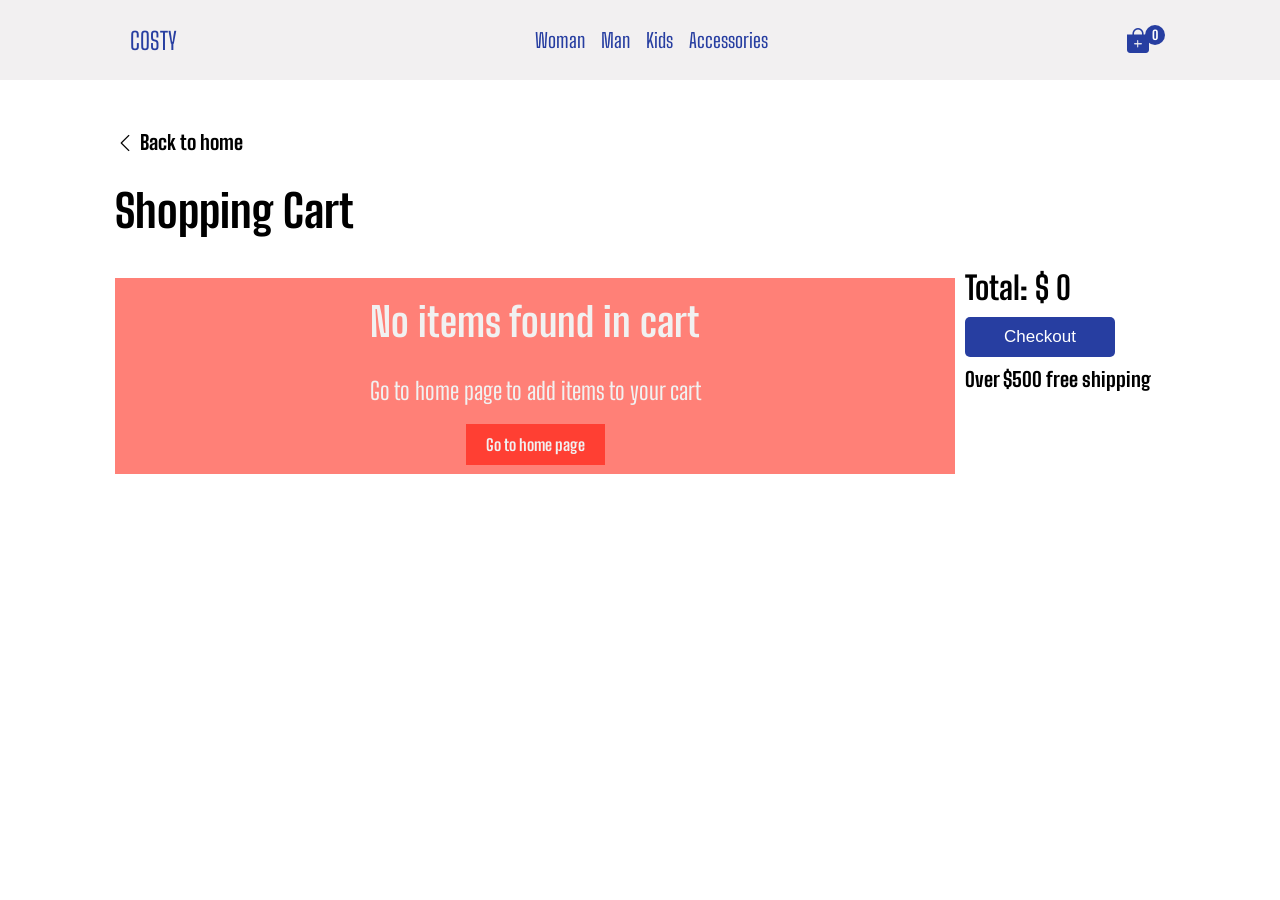
<file: cart.html>
<!DOCTYPE html>
<html lang="en">
	<head>
		<meta charset="UTF-8" />
		<meta name="viewport" content="width=device-width, initial-scale=1.0" />
		<title>Costy-Cart Page</title>
		<!-- * Css Link -->
		<link rel="stylesheet" href="./styles/style.css" />
		<!-- * Bootstrap Icons CDN -->
		<link
			rel="stylesheet"
			href="https://cdn.jsdelivr.net/npm/bootstrap-icons@1.13.1/font/bootstrap-icons.min.css"
		/>
	</head>
	<body>
		<!-- * Header -->
		<header>
			<!-- Container -->
			<div class="container">
				<!-- Menu Icon -->
				<i class="bi bi-list" id="menu-btn"></i>

				<!-- Logo -->
				<a href="/index.html" class="logo">COSTY</a>

				<!-- Nav -->
				<nav>
					<a href="#">Woman</a>
					<a href="#">Man</a>
					<a href="#">Kids</a>
					<a href="#">Accessories</a>
				</nav>

				<!-- Basket Button -->
				<a href="/cart.html">
					<i class="bi bi-bag-plus-fill" data-quantity="0" id="basket-btn"></i>
				</a>
			</div>
		</header>

		<!-- * Cart Container -->
		<section class="container cart-container">
			<!-- Back To Home Button -->
			<a href="/index.html" class="back-to-home-button">
				<i class="bi bi-chevron-left"></i> <span>Back to home</span>
			</a>

			<!-- Title -->
			<h2 class="cart-title">Shopping Cart</h2>

			<!-- Wrapper -->
			<div class="cart-wrapper">
				<!-- Cart Items -->
				<div class="cart-items">
					<!-- <div class="cart-item">
						<img
							src="https://tse2.mm.bing.net/th?id=OIP.dSqrHEm2JkzhjXItj98veQHaJ3&w=474&h=474&c=7"
							alt="cart-item-image"
						/>

						<div class="cart-item-info">
							<h2 class="cart-item-title">Chestnut Brown</h2>

							<input
								type="number"
								min="1"
								value="1"
								class="cart-item-quantity"
							/>
						</div>

						<h3 class="cart-item-price">$74.9</h3>

						<button class="remove-button">Remove</button>
					</div>

					<div class="cart-item">
						<img
							src="https://tse2.mm.bing.net/th?id=OIP.dSqrHEm2JkzhjXItj98veQHaJ3&w=474&h=474&c=7"
							alt="cart-item-image"
						/>

						<div class="cart-item-info">
							<h2 class="cart-item-title">Chestnut Brown</h2>

							<input
								type="number"
								min="1"
								value="1"
								class="cart-item-quantity"
							/>
						</div>

						<h3 class="cart-item-price">$74.9</h3>

						<button class="remove-button">Remove</button>
					</div>

					<div class="cart-item">
						<img
							src="https://tse2.mm.bing.net/th?id=OIP.dSqrHEm2JkzhjXItj98veQHaJ3&w=474&h=474&c=7"
							alt="cart-item-image"
						/>

						<div class="cart-item-info">
							<h2 class="cart-item-title">Chestnut Brown</h2>

							<input
								type="number"
								min="1"
								value="1"
								class="cart-item-quantity"
							/>
						</div>

						<h3 class="cart-item-price">$74.9</h3>

						<button class="remove-button">Remove</button>
					</div>

					<div class="cart-item">
						<img
							src="https://tse2.mm.bing.net/th?id=OIP.dSqrHEm2JkzhjXItj98veQHaJ3&w=474&h=474&c=7"
							alt="cart-item-image"
						/>

						<div class="cart-item-info">
							<h2 class="cart-item-title">Chestnut Brown</h2>

							<input
								type="number"
								min="1"
								value="1"
								class="cart-item-quantity"
							/>
						</div>

						<h3 class="cart-item-price">$74.9</h3>

						<button class="remove-button">Remove</button>
					</div>

					<div class="cart-item">
						<img
							src="https://tse2.mm.bing.net/th?id=OIP.dSqrHEm2JkzhjXItj98veQHaJ3&w=474&h=474&c=7"
							alt="cart-item-image"
						/>

						<div class="cart-item-info">
							<h2 class="cart-item-title">Chestnut Brown</h2>

							<input
								type="number"
								min="1"
								value="1"
								class="cart-item-quantity"
							/>
						</div>

						<h3 class="cart-item-price">$74.9</h3>

						<button class="remove-button">Remove</button>
					</div> -->
				</div>
				<!-- Checkbox -->
				<div class="cart-checkbox">
					<!-- Total Price -->
					<h2>Total: <span class="cart-total">$ 0</span></h2>

					<!-- Checkout Button -->
					<button class="checkout-btn">Checkout</button>

					<p class="fee-title">Over $500 free shipping</p>
				</div>
			</div>
		</section>
		<!-- * Js Connection -->
		<script src="./js/main.js" type="module"></script>
	</body>
</html>
</file>
<file: styles/style.css>
@import url("https://fonts.googleapis.com/css2?family=Big+Shoulders:opsz,wght@10..72,100..900&display=swap");
header {
  background-color: #f2f0f1;
  position: sticky;
  height: 80px;
  top: 0;
  left: 0;
  width: 100%;
  z-index: 100;
}
header .container {
  display: flex;
  align-items: center;
  justify-content: space-between;
  padding: 25px;
}
header .container a {
  color: #273ea1;
}
header .container #menu-btn {
  font-size: 28px;
  color: #273ea1;
  cursor: pointer;
  display: none;
}
header .container .logo {
  font-size: 24px;
}
header .container nav {
  display: flex;
  align-items: center;
  gap: 16px;
}
header .container nav a {
  font-size: 20px;
}
header .container #basket-btn {
  font-size: 25px;
  cursor: pointer;
  position: relative;
}
header .container #basket-btn::after {
  content: attr(data-quantity);
  position: absolute;
  top: 0;
  right: -15px;
  font-size: 13px;
  background-color: #273ea1;
  color: #ffffff;
  width: 20px;
  height: 20px;
  border-radius: 50%;
  display: grid;
  place-items: center;
  font-style: normal;
  font-weight: bold;
}

@media (max-width: 800px) {
  .hero h1 {
    font-size: 80px !important;
    top: 40px !important;
  }
  .hero-image img {
    height: 90% !important;
  }
  .footer-c {
    grid-template-columns: 1fr !important;
    row-gap: 40px;
  }
  .cart-wrapper {
    grid-template-columns: 1fr !important;
    padding: 20px;
  }
}
@media (max-width: 600px) {
  #menu-btn {
    display: block !important;
  }
  nav {
    position: absolute;
    top: 100%;
    right: 0;
    left: 0;
    display: flex;
    flex-direction: column;
    background-color: #f2f0f1;
    gap: 8px;
    padding: 10px 0;
    box-shadow: 0 20px 20px rgba(237, 237, 237, 0.45);
    clip-path: circle(0% at 0% 0%);
    transition: all 0.5s ease;
  }
  nav.open {
    clip-path: circle(144% at 0% 0%);
  }
}
.hero {
  height: calc(100vh - 80px);
  max-height: 880px;
  display: flex;
  flex-direction: column;
  text-align: center;
  padding: 20px 0;
  position: relative;
}
.hero h1 {
  font-size: 120px;
  text-transform: uppercase;
  color: #273ea1;
  position: absolute;
  top: 15px;
  left: 50%;
  transform: translate(-50%);
  white-space: nowrap;
  z-index: -1;
}
.hero-image {
  height: 100%;
  width: 100%;
  display: flex;
  align-items: center;
  justify-content: center;
}
.hero-image img {
  width: 100%;
  height: 100%;
}

.products {
  padding: 10px;
}
.products h1 {
  text-align: center;
  margin: 30px 0;
  font-size: 64px;
}
.products .product-container {
  display: grid;
  grid-template-columns: repeat(auto-fit, minmax(250px, 1fr));
  gap: 16px;
}
.products .product-container .product img {
  width: 100%;
  height: 450px;
  -o-object-fit: cover;
     object-fit: cover;
}
.products .product-container .product-info {
  padding: 10px 15px;
}
.products .product-container .product-info h2 {
  font-size: 25px;
  color: #000;
  font-weight: 500;
  margin: 15px 0;
}
.products .product-container .product-info p {
  font-size: 20px;
  color: #273ea1;
  font-weight: 500;
  margin: 20px 0;
}
.products .product-container .product-info button {
  background-color: #273ea1;
  color: #ffffff;
  padding: 10px;
  width: 100%;
  cursor: pointer;
  font-size: 15px;
  font-weight: 500;
}

footer {
  background-color: #273ea1;
  color: #ffffff;
  margin-top: 50px;
  padding: 40px 10px;
}
footer .footer-c {
  display: grid;
  grid-template-columns: 3fr 1fr 1fr;
  gap: 16px;
  margin: 50px auto;
}
footer .footer-c .footer-box {
  display: flex;
  flex-direction: column;
}
footer .footer-c .footer-box h2 {
  font-size: 128px;
  text-transform: uppercase;
}
footer .footer-c .footer-box .social {
  display: flex;
  align-items: center;
  gap: 16px;
}
footer .footer-c .footer-box .social a {
  background-color: #ffffff;
  padding: 10px;
  font-size: 17px;
  border-radius: 50%;
}
footer .footer-c .footer-box .social a i {
  color: #273ea1;
}
footer .footer-c .footer-box h3 {
  font-size: 35px;
}
footer .footer-c .footer-box ul {
  margin-top: 30px;
  display: flex;
  flex-direction: column;
  gap: 15px;
}
footer .footer-c .footer-box ul li a {
  color: #ffffff;
  font-size: 17px;
}
footer .copyright {
  padding: 50px;
  font-size: 20px;
}

.cart-container {
  margin-top: 50px !important;
}
.cart-container .back-to-home-button {
  display: block;
  margin: 20px 10px;
  display: flex;
  align-items: center;
  gap: 5px;
  color: #000;
  font-size: 20px;
  font-weight: bold;
}
.cart-container .cart-title {
  margin: 30px 10px;
  font-size: 45px;
}
.cart-container .cart-wrapper {
  display: grid;
  grid-template-columns: 4fr 1fr;
  gap: 20px;
}
.cart-container .cart-wrapper .cart-items .cart-item {
  display: grid;
  grid-template-columns: 0.5fr 1fr 0.5fr 0.5fr;
  align-items: center;
  padding: 10px 15px;
  border-bottom: 1px solid rgb(227, 227, 227);
}
.cart-container .cart-wrapper .cart-items .cart-item img {
  width: 80px;
  height: 80px;
  -o-object-fit: cover;
     object-fit: cover;
}
.cart-container .cart-wrapper .cart-items .cart-item-info {
  display: flex;
  flex-direction: column;
  gap: 10px;
}
.cart-container .cart-wrapper .cart-items .cart-item-info .cart-item-title {
  font-size: 20px;
  font-weight: 400;
}
.cart-container .cart-wrapper .cart-items .cart-item-info .cart-item-quantity {
  border: 1px solid #000;
  width: 40px;
  text-align: center;
  font-size: 18px;
  border-radius: 5px;
  cursor: pointer;
}
.cart-container .cart-wrapper .cart-items .cart-item .cart-item-price {
  font-size: 20px;
  font-weight: 500;
}
.cart-container .cart-wrapper .cart-items .cart-item .remove-button {
  background-color: crimson;
  color: #ffffff;
  padding: 8px;
  max-width: 100px;
  font-weight: 600;
  cursor: pointer;
}
.cart-container .cart-wrapper .cart-checkbox {
  display: flex;
  flex-direction: column;
  gap: 10px;
}
.cart-container .cart-wrapper .cart-checkbox h2 {
  font-size: 32px;
  white-space: nowrap;
  font-weight: 600;
}
.cart-container .cart-wrapper .cart-checkbox .checkout-btn {
  background-color: #273ea1;
  color: #ffffff;
  padding: 10px;
  font-size: 17px;
  border-radius: 5px;
  max-width: 150px;
  cursor: pointer;
}
.cart-container .cart-wrapper .cart-checkbox .fee-title {
  font-size: 20px;
  font-weight: bold;
  white-space: nowrap;
}

* {
  margin: 0;
  padding: 0;
  box-sizing: border-box;
  list-style: none;
  text-decoration: none;
  border: none;
  outline: none;
}

body {
  font-family: "Big Shoulders", sans-serif;
  background-color: #ffffff;
  color: #000;
}

.container {
  max-width: 1070px;
  width: 100%;
  margin: auto;
}

.cookieCard {
  width: 100%;
  height: -moz-fit-content;
  height: fit-content;
  background: rgba(255, 65, 51, 0.6666666667);
  display: flex;
  flex-direction: column;
  justify-content: center;
  text-align: center;
  gap: 30px;
  padding: 20px;
  margin: 10px;
  position: relative;
  overflow: hidden;
}

.cookieCard::before {
  width: 150px;
  height: 150px;
  content: "";
  background: #ff3f33;
  position: absolute;
  z-index: 1;
  border-radius: 50%;
  right: -25%;
  top: -25%;
}

.cookieHeading {
  font-size: 2.5rem;
  font-weight: 600;
  color: rgb(241, 241, 241);
  z-index: 2;
}

.cookieDescription {
  font-size: 1.5rem;
  color: rgb(241, 241, 241);
  z-index: 2;
}

.cookieDescription a {
  color: rgb(241, 241, 241);
}

.acceptButton {
  padding: 11px 20px;
  background-color: #ff3f33;
  transition-duration: 0.2s;
  border: none;
  color: rgb(241, 241, 241);
  cursor: pointer;
  font-weight: 600;
  z-index: 2;
}

.acceptButton:hover {
  background-color: #ea2f14;
  transition-duration: 0.2s;
}/*# sourceMappingURL=style.css.map */
</file>
